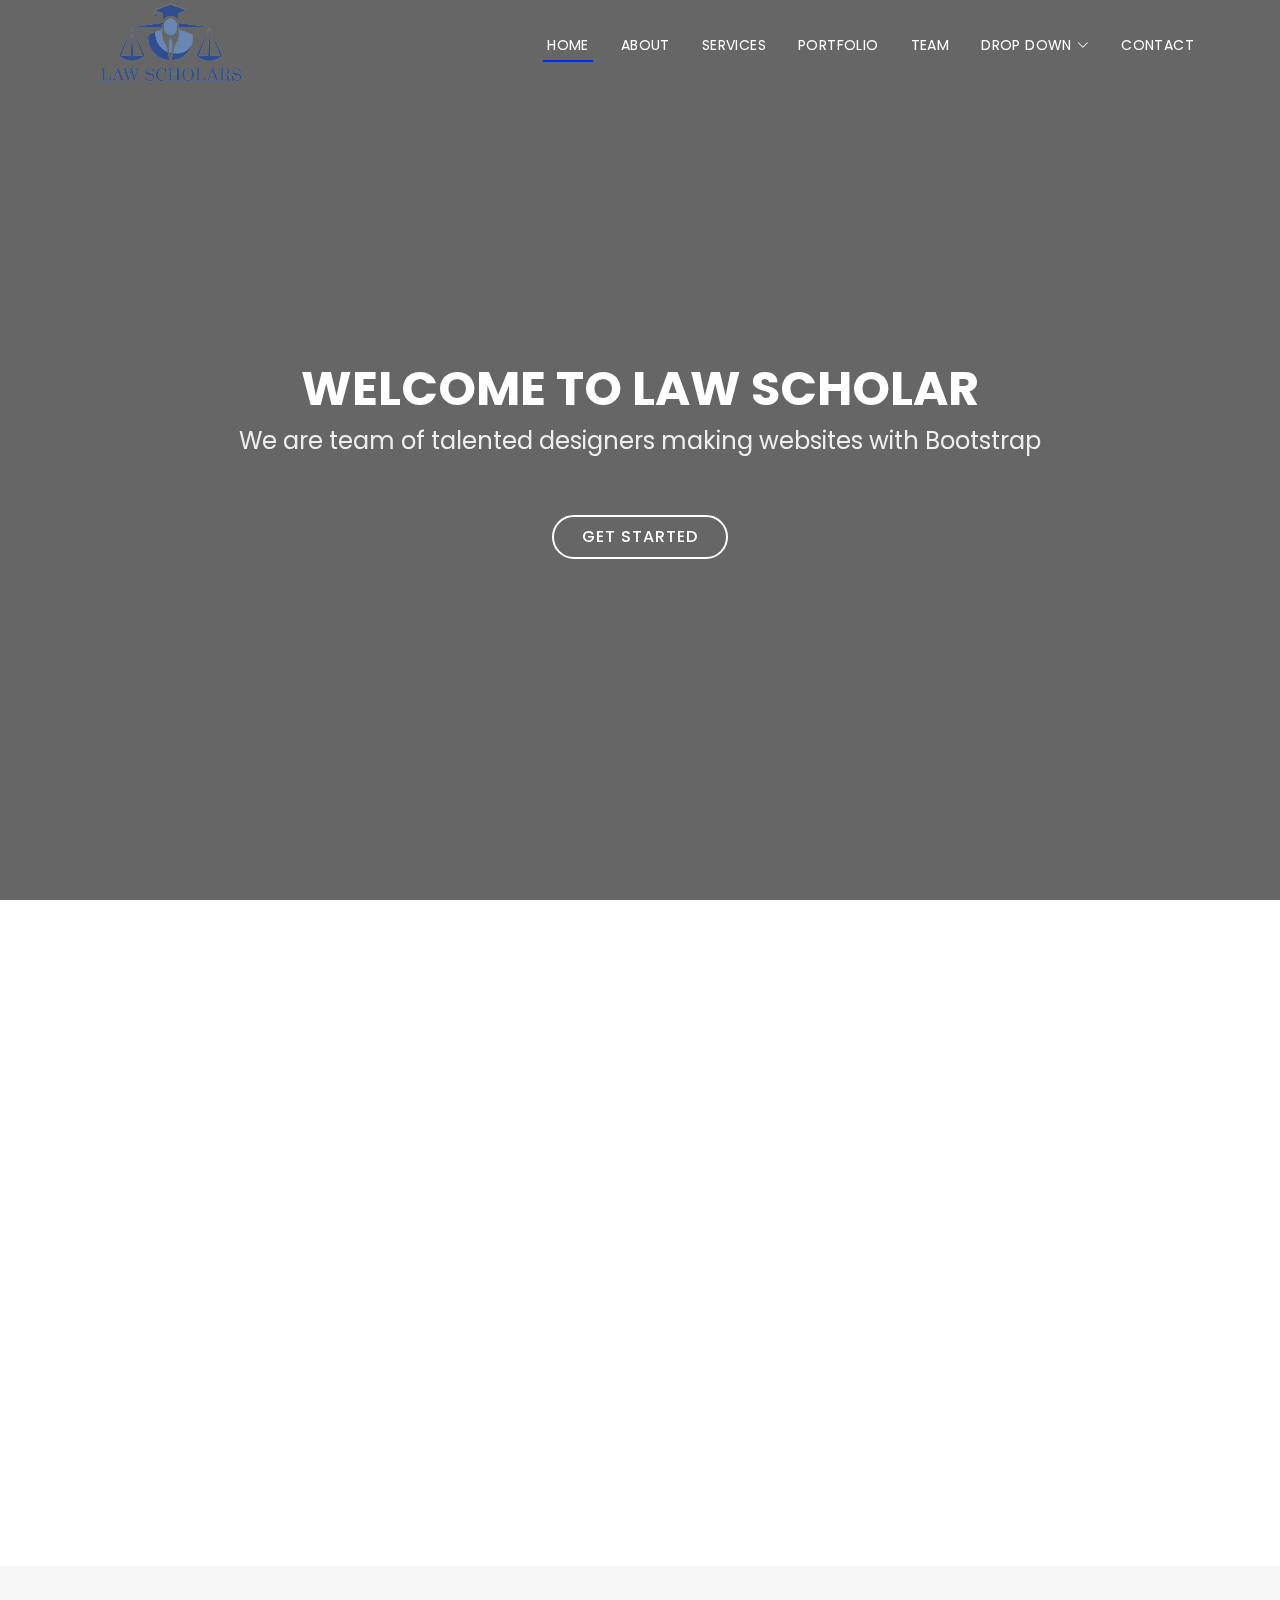
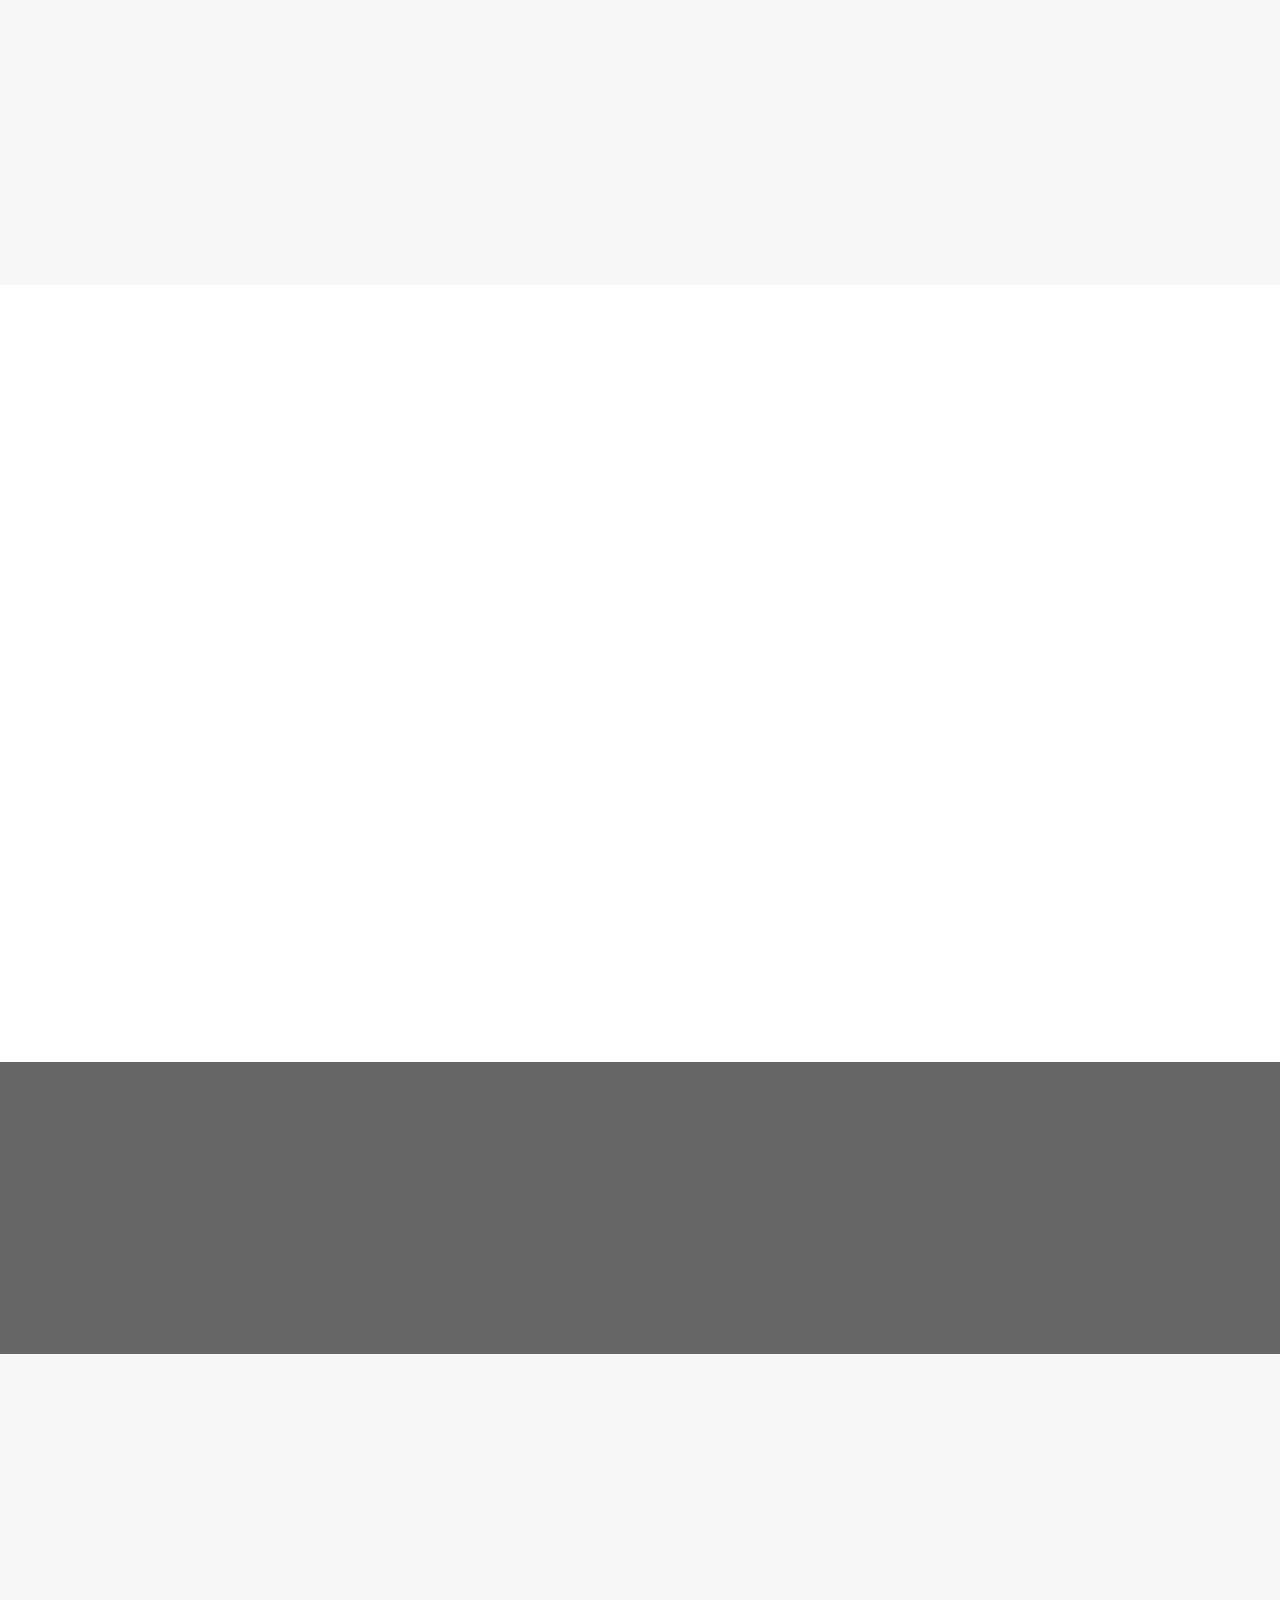
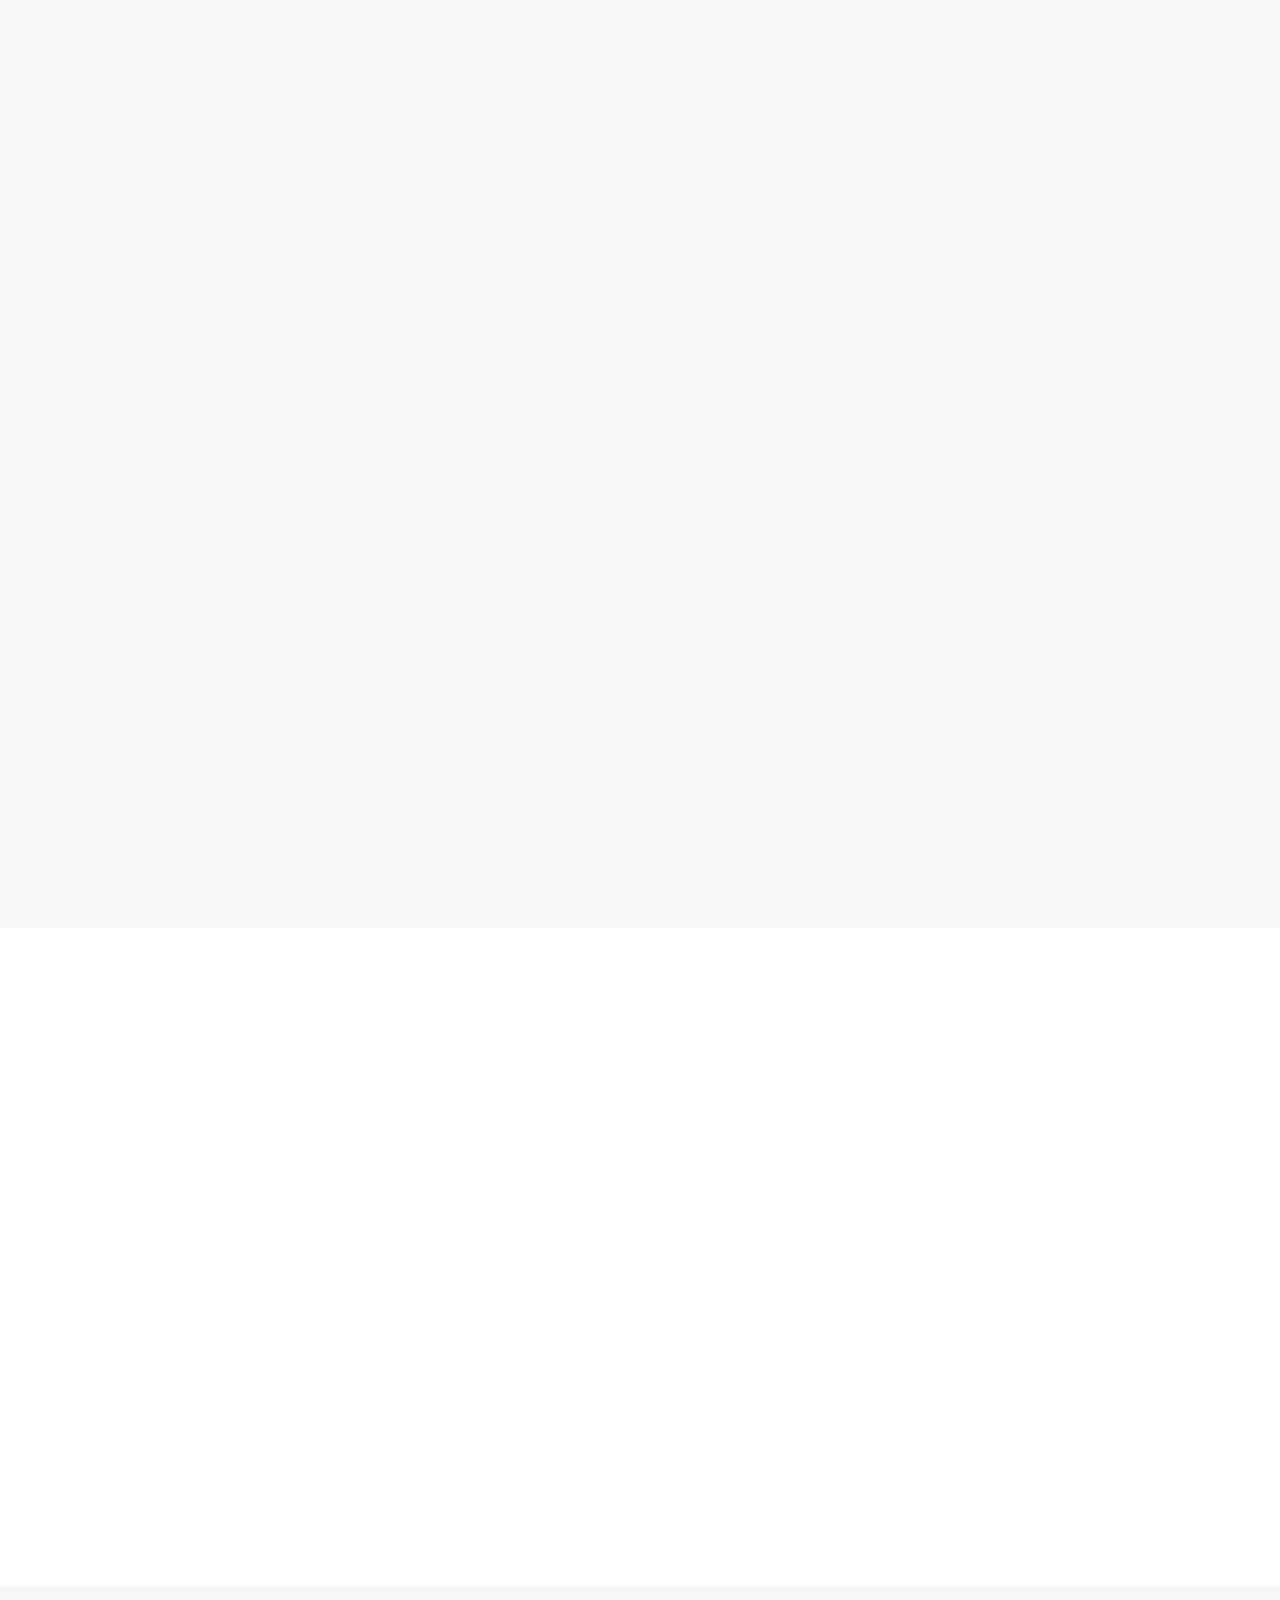
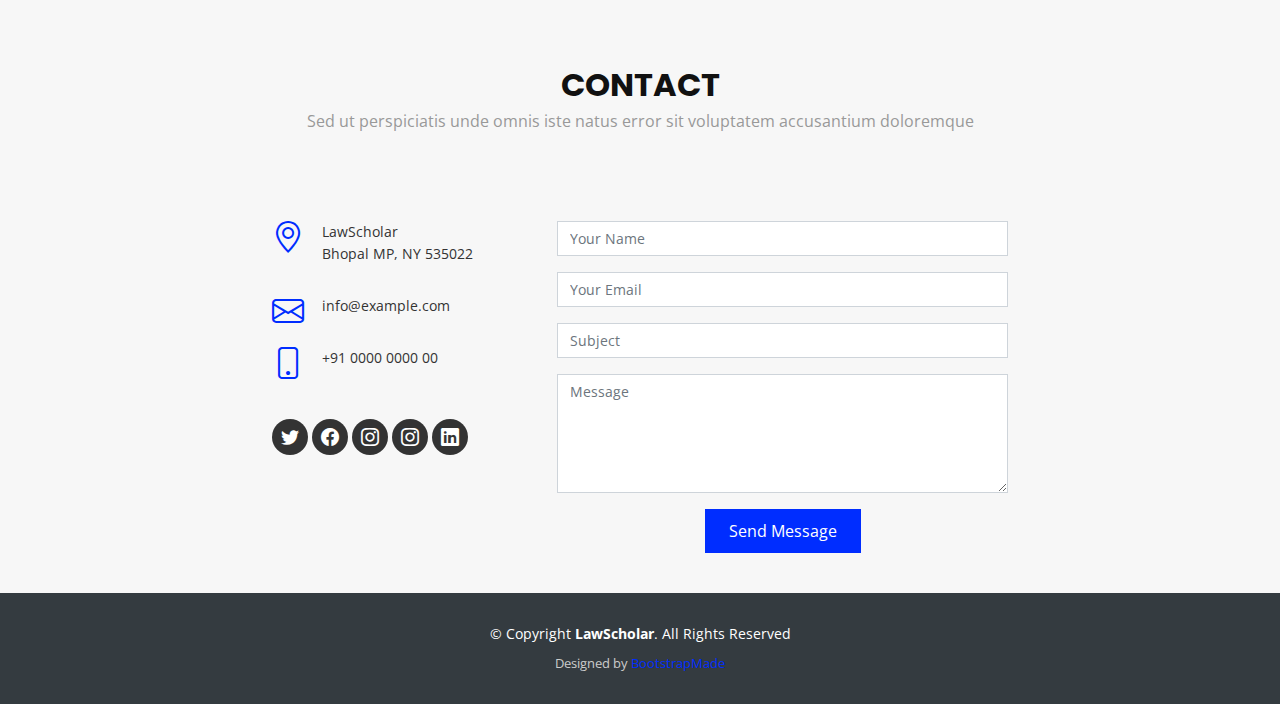
<file: index.html>
<!DOCTYPE html>
<html lang="en">

<head>
  <meta charset="utf-8">
  <meta content="width=device-width, initial-scale=1.0" name="viewport">

  <title>Law Scholar</title>
  <meta content="" name="description">
  <meta content="" name="keywords">

  <!-- Favicons -->
  <link href="assets/img/favicon.png" rel="icon">
  <link href="assets/img/apple-touch-icon.png" rel="apple-touch-icon">

  <!-- Google Fonts -->
  <link href="https://fonts.googleapis.com/css?family=Open+Sans:300,300i,400,400i,700,700i|Poppins:300,400,500,700" rel="stylesheet">

  <!-- Vendor CSS Files -->
  <link href="assets/vendor/aos/aos.css" rel="stylesheet">
  <link href="assets/vendor/bootstrap/css/bootstrap.min.css" rel="stylesheet">
  <link href="assets/vendor/bootstrap-icons/bootstrap-icons.css" rel="stylesheet">
  <link href="assets/vendor/boxicons/css/boxicons.min.css" rel="stylesheet">
  <link href="assets/vendor/glightbox/css/glightbox.min.css" rel="stylesheet">
  <link href="assets/vendor/swiper/swiper-bundle.min.css" rel="stylesheet">

  <!-- Template Main CSS File -->
  <link href="assets/css/style.css" rel="stylesheet">

  <!-- =======================================================
  * Template Name: Regna - v4.8.0
  * Template URL: https://bootstrapmade.com/regna-bootstrap-onepage-template/
  * Author: BootstrapMade.com
  * License: https://bootstrapmade.com/license/
  ======================================================== -->
</head>

<body>

  <!-- ======= Header ======= -->
  <header id="header" class="fixed-top d-flex align-items-center header-transparent">
    <div class="container d-flex justify-content-between align-items-center">

      <div id="logo">
        <a href="index.html"><img style="height: 100px;" src="assets/img/logo.png" alt=""></a>
        <!-- Uncomment below if you prefer to use a text logo -->
        <!--<h1><a href="index.html">Regna</a></h1>-->
      </div>

      <nav id="navbar" class="navbar">
        <ul>
          <li><a class="nav-link scrollto active" href="#hero">Home</a></li>
          <li><a class="nav-link scrollto" href="#about">About</a></li>
          <li><a class="nav-link scrollto" href="#services">Services</a></li>
          <li><a class="nav-link scrollto " href="#portfolio">Portfolio</a></li>
          <li><a class="nav-link scrollto" href="#team">Team</a></li>
          <li class="dropdown"><a href="#"><span>Drop Down</span> <i class="bi bi-chevron-down"></i></a>
            <ul>
              <li><a href="#">Drop Down 1</a></li>
              <li class="dropdown"><a href="#"><span>Deep Drop Down</span> <i class="bi bi-chevron-right"></i></a>
                <ul>
                  <li><a href="#">Deep Drop Down 1</a></li>
                  <li><a href="#">Deep Drop Down 2</a></li>
                  <li><a href="#">Deep Drop Down 3</a></li>
                  <li><a href="#">Deep Drop Down 4</a></li>
                  <li><a href="#">Deep Drop Down 5</a></li>
                </ul>
              </li>
              <li><a href="#">Drop Down 2</a></li>
              <li><a href="#">Drop Down 3</a></li>
              <li><a href="#">Drop Down 4</a></li>
            </ul>
          </li>
          <li><a class="nav-link scrollto" href="#contact">Contact</a></li>
        </ul>
        <i class="bi bi-list mobile-nav-toggle"></i>
      </nav><!-- .navbar -->
    </div>
  </header><!-- End Header -->

  <!-- ======= Hero Section ======= -->
  <section id="hero">
    <div class="hero-container" data-aos="zoom-in" data-aos-delay="100">
      <h1>Welcome to Law Scholar</h1>
      <h2>We are team of talented designers making websites with Bootstrap</h2>
      <a href="#about" class="btn-get-started">Get Started</a>
    </div>
  </section><!-- End Hero Section -->

  <main id="main">

    <!-- ======= About Section ======= -->
    <section id="about">
      <div class="container" data-aos="fade-up">
        <div class="row about-container">

          <div class="col-lg-6 content order-lg-1 order-2">
            <h2 class="title">Few Words About Us</h2>
            <p>
              Lorem ipsum dolor sit amet, consectetur adipiscing elit, sed do eiusmod tempor incididunt ut labore et dolore magna aliqua. Ut enim ad minim veniam, quis nostrud exercitation ullamco laboris nisi ut aliquip ex ea commodo consequat.
            </p>

            <div class="icon-box" data-aos="fade-up" data-aos-delay="100">
              <div class="icon"><i class="bi bi-briefcase"></i></div>
              <h4 class="title"><a href="">Eiusmod Tempor</a></h4>
              <p class="description">Et harum quidem rerum facilis est et expedita distinctio. Nam libero tempore, cum soluta nobis est eligendi</p>
            </div>

            <div class="icon-box" data-aos="fade-up" data-aos-delay="200">
              <div class="icon"><i class="bi bi-card-checklist"></i></div>
              <h4 class="title"><a href="">Magni Dolores</a></h4>
              <p class="description">Excepteur sint occaecat cupidatat non proident, sunt in culpa qui officia deserunt mollit anim id est laborum</p>
            </div>

            <div class="icon-box" data-aos="fade-up" data-aos-delay="300">
              <div class="icon"><i class="bi bi-binoculars"></i></div>
              <h4 class="title"><a href="">Dolor Sitema</a></h4>
              <p class="description">Minim veniam, quis nostrud exercitation ullamco laboris nisi ut aliquip ex ea commodo consequat tarad limino ata</p>
            </div>

          </div>

          <div class="col-lg-6 background order-lg-2 order-1" data-aos="fade-left" data-aos-delay="100"></div>
        </div>

      </div>
    </section><!-- End About Section -->

    <!-- ======= Facts Section ======= -->
    <section id="facts">
      <div class="container" data-aos="fade-up">
        <div class="section-header">
          <h3 class="section-title">Facts</h3>
          <p class="section-description">Sed ut perspiciatis unde omnis iste natus error sit voluptatem accusantium doloremque</p>
        </div>
        <div class="row counters">

          <div class="col-lg-3 col-6 text-center">
            <span data-purecounter-start="0" data-purecounter-end="232" data-purecounter-duration="1" class="purecounter"></span>
            <p>Clients</p>
          </div>

          <div class="col-lg-3 col-6 text-center">
            <span data-purecounter-start="0" data-purecounter-end="534" data-purecounter-duration="1" class="purecounter"></span>
            <p>Projects</p>
          </div>

          <div class="col-lg-3 col-6 text-center">
            <span data-purecounter-start="0" data-purecounter-end="1463" data-purecounter-duration="1" class="purecounter"></span>
            <p>Hours Of Support</p>
          </div>

          <div class="col-lg-3 col-6 text-center">
            <span data-purecounter-start="0" data-purecounter-end="42" data-purecounter-duration="1" class="purecounter"></span>
            <p>Hard Workers</p>
          </div>

        </div>

      </div>
    </section><!-- End Facts Section -->

    <!-- ======= Services Section ======= -->
    <section id="services">
      <div class="container" data-aos="fade-up">
        <div class="section-header">
          <h3 class="section-title">Services</h3>
          <p class="section-description">Sed ut perspiciatis unde omnis iste natus error sit voluptatem accusantium doloremque</p>
        </div>
        <div class="row">
          <div class="col-lg-4 col-md-6" data-aos="zoom-in">
            <div class="box">
              <div class="icon"><a href=""><i class="bi bi-briefcase"></i></a></div>
              <h4 class="title"><a href="">Lorem Ipsum</a></h4>
              <p class="description">Voluptatum deleniti atque corrupti quos dolores et quas molestias excepturi sint occaecati cupiditate non provident</p>
            </div>
          </div>
          <div class="col-lg-4 col-md-6" data-aos="zoom-in">
            <div class="box">
              <div class="icon"><a href=""><i class="bi bi-card-checklist"></i></a></div>
              <h4 class="title"><a href="">Dolor Sitema</a></h4>
              <p class="description">Minim veniam, quis nostrud exercitation ullamco laboris nisi ut aliquip ex ea commodo consequat tarad limino ata</p>
            </div>
          </div>
          <div class="col-lg-4 col-md-6" data-aos="zoom-in">
            <div class="box">
              <div class="icon"><a href=""><i class="bi bi-bar-chart"></i></a></div>
              <h4 class="title"><a href="">Sed ut perspiciatis</a></h4>
              <p class="description">Duis aute irure dolor in reprehenderit in voluptate velit esse cillum dolore eu fugiat nulla pariatur</p>
            </div>
          </div>

          <div class="col-lg-4 col-md-6" data-aos="zoom-in">
            <div class="box">
              <div class="icon"><a href=""><i class="bi bi-binoculars"></i></a></div>
              <h4 class="title"><a href="">Magni Dolores</a></h4>
              <p class="description">Excepteur sint occaecat cupidatat non proident, sunt in culpa qui officia deserunt mollit anim id est laborum</p>
            </div>
          </div>
          <div class="col-lg-4 col-md-6" data-aos="zoom-in">
            <div class="box">
              <div class="icon"><a href=""><i class="bi bi-brightness-high"></i></a></div>
              <h4 class="title"><a href="">Nemo Enim</a></h4>
              <p class="description">At vero eos et accusamus et iusto odio dignissimos ducimus qui blanditiis praesentium voluptatum deleniti atque</p>
            </div>
          </div>
          <div class="col-lg-4 col-md-6" data-aos="zoom-in">
            <div class="box">
              <div class="icon"><a href=""><i class="bi bi-calendar4-week"></i></a></div>
              <h4 class="title"><a href="">Eiusmod Tempor</a></h4>
              <p class="description">Et harum quidem rerum facilis est et expedita distinctio. Nam libero tempore, cum soluta nobis est eligendi</p>
            </div>
          </div>
        </div>

      </div>
    </section><!-- End Services Section -->

    <!-- ======= Call To Action Section ======= -->
    <section id="call-to-action">
      <div class="container">
        <div class="row" data-aos="zoom-in">
          <div class="col-lg-9 text-center text-lg-start">
            <h3 class="cta-title">Call To Action</h3>
            <p class="cta-text"> Duis aute irure dolor in reprehenderit in voluptate velit esse cillum dolore eu fugiat nulla pariatur. Excepteur sint occaecat cupidatat non proident, sunt in culpa qui officia deserunt mollit anim id est laborum.</p>
          </div>
          <div class="col-lg-3 cta-btn-container text-center">
            <a class="cta-btn align-middle" href="#">Call To Action</a>
          </div>
        </div>

      </div>
    </section><!-- End Call To Action Section -->

    <!-- ======= Portfolio Section ======= -->
    <section id="portfolio" class="portfolio">
      <div class="container" data-aos="fade-up">
        <div class="section-header">
          <h3 class="section-title">All Blogs</h3>
          <p class="section-description">Sed ut perspiciatis unde omnis iste natus error sit voluptatem accusantium doloremque</p>
        </div>

        <div class="row" data-aos="fade-up" data-aos-delay="100">
          <div class="col-lg-12 d-flex justify-content-center">
            <ul id="portfolio-flters">
              <li data-filter="*" class="filter-active">All</li>
              <li data-filter=".filter-app">Administrative law</li>
              <li data-filter=".filter-card">Human Rights Law</li>
              <li data-filter=".filter-web">International Trade Law</li>
            </ul>
          </div>
        </div>

        <div class="row portfolio-container" data-aos="fade-up" data-aos-delay="200">

          <div class="col-lg-4 col-md-6 portfolio-item filter-app">
            <img src="assets/img/portfolio/portfolio-1.jpg" class="img-fluid" alt="">
            <div class="portfolio-info">
              <h4>App 1</h4>
              <p>App</p>
              <a href="assets/img/portfolio/portfolio-1.jpg" data-gallery="portfolioGallery" class="portfolio-lightbox preview-link" title="App 1"><i class="bx bx-plus"></i></a>
              <a href="portfolio-details.html" class="details-link" title="More Details"><i class="bx bx-link"></i></a>
            </div>
          </div>

          <div class="col-lg-4 col-md-6 portfolio-item filter-web">
            <img src="assets/img/portfolio/portfolio-2.jpg" class="img-fluid" alt="">
            <div class="portfolio-info">
              <h4>Web 3</h4>
              <p>Web</p>
              <a href="assets/img/portfolio/portfolio-2.jpg" data-gallery="portfolioGallery" class="portfolio-lightbox preview-link" title="Web 3"><i class="bx bx-plus"></i></a>
              <a href="portfolio-details.html" class="details-link" title="More Details"><i class="bx bx-link"></i></a>
            </div>
          </div>

          <div class="col-lg-4 col-md-6 portfolio-item filter-app">
            <img src="assets/img/portfolio/portfolio-3.jpg" class="img-fluid" alt="">
            <div class="portfolio-info">
              <h4>App 2</h4>
              <p>App</p>
              <a href="assets/img/portfolio/portfolio-3.jpg" data-gallery="portfolioGallery" class="portfolio-lightbox preview-link" title="App 2"><i class="bx bx-plus"></i></a>
              <a href="portfolio-details.html" class="details-link" title="More Details"><i class="bx bx-link"></i></a>
            </div>
          </div>

          <div class="col-lg-4 col-md-6 portfolio-item filter-card">
            <img src="assets/img/portfolio/portfolio-4.jpg" class="img-fluid" alt="">
            <div class="portfolio-info">
              <h4>Card 2</h4>
              <p>Card</p>
              <a href="assets/img/portfolio/portfolio-4.jpg" data-gallery="portfolioGallery" class="portfolio-lightbox preview-link" title="Card 2"><i class="bx bx-plus"></i></a>
              <a href="portfolio-details.html" class="details-link" title="More Details"><i class="bx bx-link"></i></a>
            </div>
          </div>

          <div class="col-lg-4 col-md-6 portfolio-item filter-web">
            <img src="assets/img/portfolio/portfolio-5.jpg" class="img-fluid" alt="">
            <div class="portfolio-info">
              <h4>Web 2</h4>
              <p>Web</p>
              <a href="assets/img/portfolio/portfolio-5.jpg" data-gallery="portfolioGallery" class="portfolio-lightbox preview-link" title="Web 2"><i class="bx bx-plus"></i></a>
              <a href="portfolio-details.html" class="details-link" title="More Details"><i class="bx bx-link"></i></a>
            </div>
          </div>

          <div class="col-lg-4 col-md-6 portfolio-item filter-app">
            <img src="assets/img/portfolio/portfolio-6.jpg" class="img-fluid" alt="">
            <div class="portfolio-info">
              <h4>App 3</h4>
              <p>App</p>
              <a href="assets/img/portfolio/portfolio-6.jpg" data-gallery="portfolioGallery" class="portfolio-lightbox preview-link" title="App 3"><i class="bx bx-plus"></i></a>
              <a href="portfolio-details.html" class="details-link" title="More Details"><i class="bx bx-link"></i></a>
            </div>
          </div>

          <div class="col-lg-4 col-md-6 portfolio-item filter-card">
            <img src="assets/img/portfolio/portfolio-7.jpg" class="img-fluid" alt="">
            <div class="portfolio-info">
              <h4>Card 1</h4>
              <p>Card</p>
              <a href="assets/img/portfolio/portfolio-7.jpg" data-gallery="portfolioGallery" class="portfolio-lightbox preview-link" title="Card 1"><i class="bx bx-plus"></i></a>
              <a href="portfolio-details.html" class="details-link" title="More Details"><i class="bx bx-link"></i></a>
            </div>
          </div>

          <div class="col-lg-4 col-md-6 portfolio-item filter-card">
            <img src="assets/img/portfolio/portfolio-8.jpg" class="img-fluid" alt="">
            <div class="portfolio-info">
              <h4>Card 3</h4>
              <p>Card</p>
              <a href="assets/img/portfolio/portfolio-8.jpg" data-gallery="portfolioGallery" class="portfolio-lightbox preview-link" title="Card 3"><i class="bx bx-plus"></i></a>
              <a href="portfolio-details.html" class="details-link" title="More Details"><i class="bx bx-link"></i></a>
            </div>
          </div>

          <div class="col-lg-4 col-md-6 portfolio-item filter-web">
            <img src="assets/img/portfolio/portfolio-9.jpg" class="img-fluid" alt="">
            <div class="portfolio-info">
              <h4>Web 3</h4>
              <p>Web</p>
              <a href="assets/img/portfolio/portfolio-9.jpg" data-gallery="portfolioGallery" class="portfolio-lightbox preview-link" title="Web 3"><i class="bx bx-plus"></i></a>
              <a href="portfolio-details.html" class="details-link" title="More Details"><i class="bx bx-link"></i></a>
            </div>
          </div>

        </div>

      </div>
    </section><!-- End Portfolio Section -->

    <!-- ======= Team Section ======= -->
    <section id="team">
      <div class="container" data-aos="fade-up">
        <div class="section-header">
          <h3 class="section-title">Our Team</h3>
          <p class="section-description">Sed ut perspiciatis unde omnis iste natus error sit voluptatem accusantium doloremque</p>
        </div>
        <div class="row">
          <div class="col-lg-3 col-md-6">
            <div class="member" data-aos="fade-up" data-aos-delay="100">
              <div class="pic"><img src="assets/img/team-1.jpg" alt=""></div>
              <h4>Name Zero</h4>
              <span>Chief Executive Officer</span>
              <div class="social">
                <a href=""><i class="bi bi-twitter"></i></a>
                <a href=""><i class="bi bi-facebook"></i></a>
                <a href=""><i class="bi bi-instagram"></i></a>
                <a href=""><i class="bi bi-linkedin"></i></a>
              </div>
            </div>
          </div>

          <div class="col-lg-3 col-md-6">
            <div class="member" data-aos="fade-up" data-aos-delay="200">
              <div class="pic"><img src="assets/img/team-2.jpg" alt=""></div>
              <h4>Name One</h4>
              <span>Product Manager</span>
              <div class="social">
                <a href=""><i class="bi bi-twitter"></i></a>
                <a href=""><i class="bi bi-facebook"></i></a>
                <a href=""><i class="bi bi-instagram"></i></a>
                <a href=""><i class="bi bi-linkedin"></i></a>
              </div>
            </div>
          </div>

          <div class="col-lg-3 col-md-6">
            <div class="member" data-aos="fade-up" data-aos-delay="300">
              <div class="pic"><img src="assets/img/team-3.jpg" alt=""></div>
              <h4>Name two</h4>
              <span>CTO</span>
              <div class="social">
                <a href=""><i class="bi bi-twitter"></i></a>
                <a href=""><i class="bi bi-facebook"></i></a>
                <a href=""><i class="bi bi-instagram"></i></a>
                <a href=""><i class="bi bi-linkedin"></i></a>
              </div>
            </div>
          </div>

          <div class="col-lg-3 col-md-6">
            <div class="member" data-aos="fade-up" data-aos-delay="400">
              <div class="pic"><img src="assets/img/team-4.jpg" alt=""></div>
              <h4>Name Three</h4>
              <span>Accountant</span>
              <div class="social">
                <a href=""><i class="bi bi-twitter"></i></a>
                <a href=""><i class="bi bi-facebook"></i></a>
                <a href=""><i class="bi bi-instagram"></i></a>
                <a href=""><i class="bi bi-linkedin"></i></a>
              </div>
            </div>
          </div>
        </div>

      </div>
    </section><!-- End Team Section -->

    <!-- ======= Contact Section ======= -->
    <section id="contact">
      <div class="container">
        <div class="section-header">
          <h3 class="section-title">Contact</h3>
          <p class="section-description">Sed ut perspiciatis unde omnis iste natus error sit voluptatem accusantium doloremque</p>
        </div>
      </div>

      <!-- Uncomment below if you wan to use dynamic maps -->

      <div class="container mt-5">
        <div class="row justify-content-center">

          <div class="col-lg-3 col-md-4">

            <div class="info">
              <div>
                <i class="bi bi-geo-alt"></i>
                <p>Law<span>Scholar</span><br>Bhopal MP, NY 535022</p>
              </div>

              <div>
                <i class="bi bi-envelope"></i>
                <p>info@example.com</p>
              </div>

              <div>
                <i class="bi bi-phone"></i>
                <p>+91 0000 0000 00</p>
              </div>
            </div>

            <div class="social-links">
              <a href="#" class="twitter"><i class="bi bi-twitter"></i></a>
              <a href="#" class="facebook"><i class="bi bi-facebook"></i></a>
              <a href="#" class="instagram"><i class="bi bi-instagram"></i></a>
              <a href="#" class="instagram"><i class="bi bi-instagram"></i></a>
              <a href="#" class="linkedin"><i class="bi bi-linkedin"></i></a>
            </div>

          </div>

          <div class="col-lg-5 col-md-8">
            <div class="form">
              <form action="forms/contact.php" method="post" role="form" class="php-email-form">
                <div class="form-group">
                  <input type="text" name="name" class="form-control" id="name" placeholder="Your Name" required>
                </div>
                <div class="form-group mt-3">
                  <input type="email" class="form-control" name="email" id="email" placeholder="Your Email" required>
                </div>
                <div class="form-group mt-3">
                  <input type="text" class="form-control" name="subject" id="subject" placeholder="Subject" required>
                </div>
                <div class="form-group mt-3">
                  <textarea class="form-control" name="message" rows="5" placeholder="Message" required></textarea>
                </div>
                <div class="my-3">
                  <div class="loading">Loading</div>
                  <div class="error-message"></div>
                  <div class="sent-message">Your message has been sent. Thank you!</div>
                </div>
                <div class="text-center"><button type="submit">Send Message</button></div>
              </form>
            </div>
          </div>

        </div>

      </div>
    </section><!-- End Contact Section -->

  </main><!-- End #main -->

  <!-- ======= Footer ======= -->
  <footer id="footer">
    <div class="footer-top">
      <div class="container">

      </div>
    </div>

    <div class="container">
      <div class="copyright">
        &copy; Copyright <strong>Law<span>Scholar</span></strong>. All Rights Reserved
      </div>
      <div class="credits">
        <!--
        All the links in the footer should remain intact.
        You can delete the links only if you purchased the pro version.
        Licensing information: https://bootstrapmade.com/license/
        Purchase the pro version with working PHP/AJAX contact form: https://bootstrapmade.com/buy/?theme=Regna
      -->
        Designed by <a href="https://bootstrapmade.com/">BootstrapMade</a>
      </div>
    </div>
  </footer><!-- End Footer -->

  <a href="#" class="back-to-top d-flex align-items-center justify-content-center"><i class="bi bi-arrow-up-short"></i></a>

  <!-- Vendor JS Files -->
  <script src="assets/vendor/purecounter/purecounter_vanilla.js"></script>
  <script src="assets/vendor/aos/aos.js"></script>
  <script src="assets/vendor/bootstrap/js/bootstrap.bundle.min.js"></script>
  <script src="assets/vendor/glightbox/js/glightbox.min.js"></script>
  <script src="assets/vendor/isotope-layout/isotope.pkgd.min.js"></script>
  <script src="assets/vendor/swiper/swiper-bundle.min.js"></script>
  <script src="assets/vendor/php-email-form/validate.js"></script>

  <!-- Template Main JS File -->
  <script src="assets/js/main.js"></script>

</body>

</html>
</file>
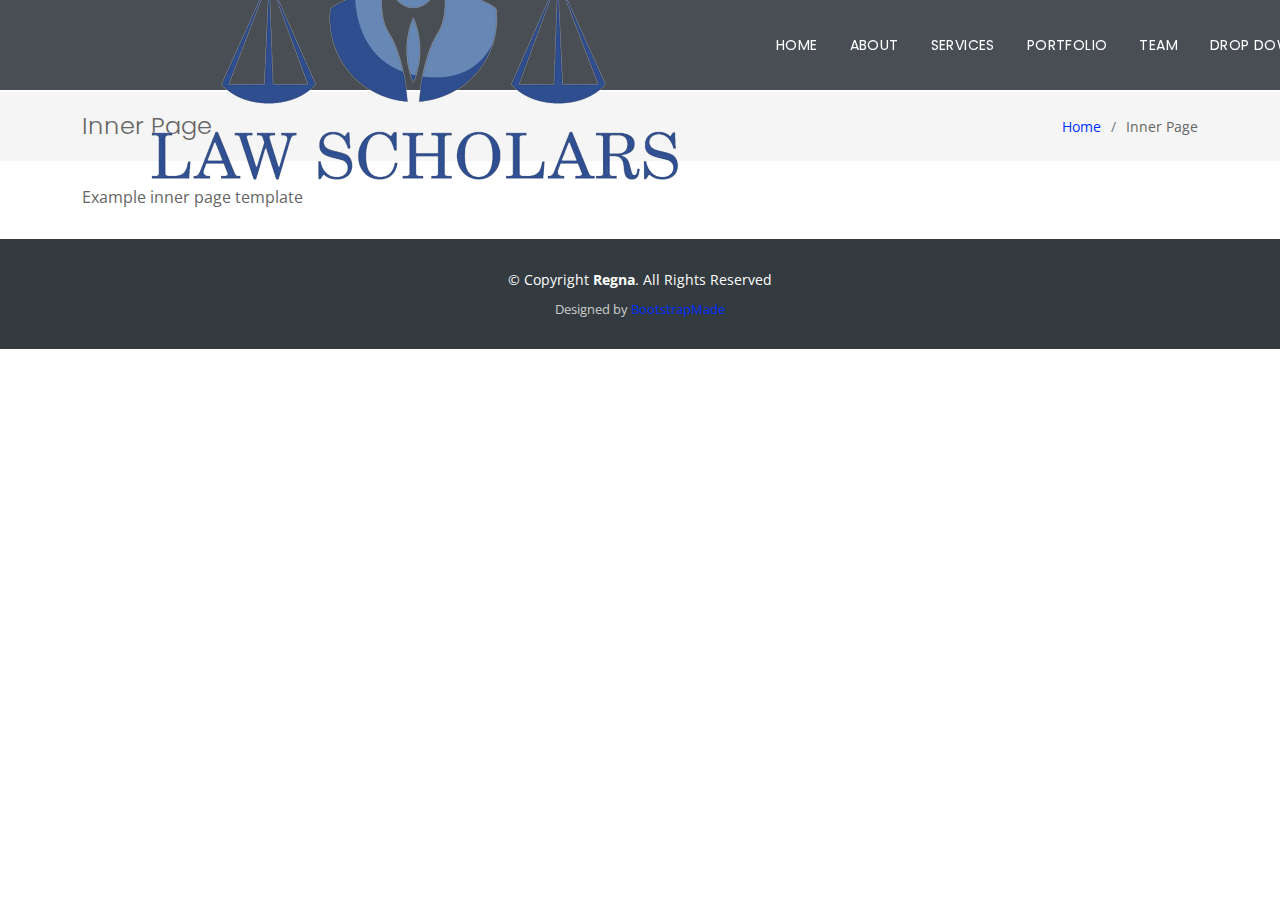
<file: inner-page.html>
<!DOCTYPE html>
<html lang="en">

<head>
  <meta charset="utf-8">
  <meta content="width=device-width, initial-scale=1.0" name="viewport">

  <title>Inner Page - Regna Bootstrap Template</title>
  <meta content="" name="description">
  <meta content="" name="keywords">

  <!-- Favicons -->
  <link href="assets/img/favicon.png" rel="icon">
  <link href="assets/img/apple-touch-icon.png" rel="apple-touch-icon">

  <!-- Google Fonts -->
  <link href="https://fonts.googleapis.com/css?family=Open+Sans:300,300i,400,400i,700,700i|Poppins:300,400,500,700" rel="stylesheet">

  <!-- Vendor CSS Files -->
  <link href="assets/vendor/aos/aos.css" rel="stylesheet">
  <link href="assets/vendor/bootstrap/css/bootstrap.min.css" rel="stylesheet">
  <link href="assets/vendor/bootstrap-icons/bootstrap-icons.css" rel="stylesheet">
  <link href="assets/vendor/boxicons/css/boxicons.min.css" rel="stylesheet">
  <link href="assets/vendor/glightbox/css/glightbox.min.css" rel="stylesheet">
  <link href="assets/vendor/swiper/swiper-bundle.min.css" rel="stylesheet">

  <!-- Template Main CSS File -->
  <link href="assets/css/style.css" rel="stylesheet">

  <!-- =======================================================
  * Template Name: Regna - v4.8.0
  * Template URL: https://bootstrapmade.com/regna-bootstrap-onepage-template/
  * Author: BootstrapMade.com
  * License: https://bootstrapmade.com/license/
  ======================================================== -->
</head>

<body>

  <!-- ======= Header ======= -->
  <header id="header" class="fixed-top d-flex align-items-center ">
    <div class="container d-flex justify-content-between align-items-center">

      <div id="logo">
        <a href="index.html"><img src="assets/img/logo.png" alt=""></a>
        <!-- Uncomment below if you prefer to use a text logo -->
        <!--<h1><a href="index.html">Regna</a></h1>-->
      </div>

      <nav id="navbar" class="navbar">
        <ul>
          <li><a class="nav-link scrollto " href="#hero">Home</a></li>
          <li><a class="nav-link scrollto" href="#about">About</a></li>
          <li><a class="nav-link scrollto" href="#services">Services</a></li>
          <li><a class="nav-link scrollto " href="#portfolio">Portfolio</a></li>
          <li><a class="nav-link scrollto" href="#team">Team</a></li>
          <li class="dropdown"><a href="#"><span>Drop Down</span> <i class="bi bi-chevron-down"></i></a>
            <ul>
              <li><a href="#">Drop Down 1</a></li>
              <li class="dropdown"><a href="#"><span>Deep Drop Down</span> <i class="bi bi-chevron-right"></i></a>
                <ul>
                  <li><a href="#">Deep Drop Down 1</a></li>
                  <li><a href="#">Deep Drop Down 2</a></li>
                  <li><a href="#">Deep Drop Down 3</a></li>
                  <li><a href="#">Deep Drop Down 4</a></li>
                  <li><a href="#">Deep Drop Down 5</a></li>
                </ul>
              </li>
              <li><a href="#">Drop Down 2</a></li>
              <li><a href="#">Drop Down 3</a></li>
              <li><a href="#">Drop Down 4</a></li>
            </ul>
          </li>
          <li><a class="nav-link scrollto" href="#contact">Contact</a></li>
        </ul>
        <i class="bi bi-list mobile-nav-toggle"></i>
      </nav><!-- .navbar -->
    </div>
  </header><!-- End Header -->

  <main id="main">

    <!-- ======= Breadcrumbs Section ======= -->
    <section class="breadcrumbs">
      <div class="container">

        <div class="d-flex justify-content-between align-items-center">
          <h2>Inner Page</h2>
          <ol>
            <li><a href="index.html">Home</a></li>
            <li>Inner Page</li>
          </ol>
        </div>

      </div>
    </section><!-- End Breadcrumbs Section -->

    <section class="inner-page pt-4">
      <div class="container">
        <p>
          Example inner page template
        </p>
      </div>
    </section>

  </main><!-- End #main -->

  <!-- ======= Footer ======= -->
  <footer id="footer">
    <div class="footer-top">
      <div class="container">

      </div>
    </div>

    <div class="container">
      <div class="copyright">
        &copy; Copyright <strong>Regna</strong>. All Rights Reserved
      </div>
      <div class="credits">
        <!--
        All the links in the footer should remain intact.
        You can delete the links only if you purchased the pro version.
        Licensing information: https://bootstrapmade.com/license/
        Purchase the pro version with working PHP/AJAX contact form: https://bootstrapmade.com/buy/?theme=Regna
      -->
        Designed by <a href="https://bootstrapmade.com/">BootstrapMade</a>
      </div>
    </div>
  </footer><!-- End Footer -->

  <a href="#" class="back-to-top d-flex align-items-center justify-content-center"><i class="bi bi-arrow-up-short"></i></a>

  <!-- Vendor JS Files -->
  <script src="assets/vendor/purecounter/purecounter_vanilla.js"></script>
  <script src="assets/vendor/aos/aos.js"></script>
  <script src="assets/vendor/bootstrap/js/bootstrap.bundle.min.js"></script>
  <script src="assets/vendor/glightbox/js/glightbox.min.js"></script>
  <script src="assets/vendor/isotope-layout/isotope.pkgd.min.js"></script>
  <script src="assets/vendor/swiper/swiper-bundle.min.js"></script>
  <script src="assets/vendor/php-email-form/validate.js"></script>

  <!-- Template Main JS File -->
  <script src="assets/js/main.js"></script>

</body>

</html>
</file>
<file: assets/css/style.css>
/**
* Template Name: Regna - v4.8.0
* Template URL: https://bootstrapmade.com/regna-bootstrap-onepage-template/
* Author: BootstrapMade.com
* License: https://bootstrapmade.com/license/
*/

/*--------------------------------------------------------------
# General
--------------------------------------------------------------*/
body {
  background: #fff;
  color: #666666;
  font-family: "Open Sans", sans-serif;
}

a {
  color: #002dff;
  text-decoration: none;
}

a:hover,
a:active,
a:focus {
  color: #3d2dca;
  outline: none;
  text-decoration: none;
}

p {
  padding: 0;
  margin: 0 0 30px 0;
}

h1,
h2,
h3,
h4,
h5,
h6 {
  font-family: "Poppins", sans-serif;
  font-weight: 400;
  margin: 0 0 20px 0;
  padding: 0;
}

/*--------------------------------------------------------------
# Back to top button
--------------------------------------------------------------*/
.back-to-top {
  position: fixed;
  visibility: hidden;
  opacity: 0;
  right: 15px;
  bottom: 15px;
  z-index: 996;
  background: #002dff;
  width: 40px;
  height: 40px;
  border-radius: 4px;
  transition: all 0.4s;
}

.back-to-top i {
  font-size: 28px;
  color: #fff;
  line-height: 0;
}

.back-to-top:hover {
  background: #030238;
  color: #fff;
}

.back-to-top.active {
  visibility: visible;
  opacity: 1;
}

/*--------------------------------------------------------------
# Disable AOS delay on mobile
--------------------------------------------------------------*/
@media screen and (max-width: 768px) {
  [data-aos-delay] {
    transition-delay: 0 !important;
  }
}

/*--------------------------------------------------------------
# Header
--------------------------------------------------------------*/
#header {
  height: 90px;
  transition: all 0.5s;
  z-index: 997;
  background: rgba(52, 59, 64, 0.9);
}

#header #logo h1 {
  font-size: 32px;
  margin: 0;
  line-height: 1;
  font-family: "Poppins", sans-serif;
  font-weight: 700;
  letter-spacing: 3px;
  text-transform: uppercase;
}

#header #logo h1 a,
#header #logo h1 a:hover {
  color: #fff;
}

#header #logo img {
  padding: 0;
  margin: 0;
}

#header.header-transparent {
  background: transparent;
}

#header.header-scrolled {
  background: rgba(52, 59, 64, 0.9);
  height: 70px;
  transition: all 0.5s;
}

.scrolled-offset {
  margin-top: 70px;
}

/*--------------------------------------------------------------
# Navigation Menu
--------------------------------------------------------------*/
/**
* Desktop Navigation 
*/
.navbar {
  padding: 0;
}

.navbar ul {
  margin: 0;
  padding: 0;
  display: flex;
  list-style: none;
  align-items: center;
}

.navbar li {
  position: relative;
}

.navbar>ul>li {
  white-space: nowrap;
  padding: 10px 0 10px 24px;
}

.navbar a,
.navbar a:focus {
  display: flex;
  align-items: center;
  justify-content: space-between;
  font-family: "Poppins", sans-serif;
  color: #fff;
  font-size: 14px;
  padding: 0 4px;
  white-space: nowrap;
  transition: 0.3s;
  letter-spacing: 0.4px;
  position: relative;
  text-transform: uppercase;
}

.navbar a i,
.navbar a:focus i {
  font-size: 12px;
  line-height: 0;
  margin-left: 5px;
}

.navbar>ul>li>a:before {
  content: "";
  position: absolute;
  width: 100%;
  height: 2px;
  bottom: -6px;
  left: 0;
  background-color: #002dff;
  visibility: hidden;
  transform: scaleX(0);
  transition: all 0.3s ease-in-out 0s;
}

.navbar a:hover:before,
.navbar li:hover>a:before,
.navbar .active:before {
  visibility: visible;
  transform: scaleX(1);
}

.navbar a:hover,
.navbar .active,
.navbar .active:focus,
.navbar li:hover>a {
  color: #fff;
}

.navbar .dropdown ul {
  display: block;
  position: absolute;
  left: 24px;
  top: calc(100% + 30px);
  margin: 0;
  padding: 10px 0;
  z-index: 99;
  opacity: 0;
  visibility: hidden;
  background: #fff;
  box-shadow: 0px 0px 30px rgba(127, 137, 161, 0.25);
  transition: 0.3s;
}

.navbar .dropdown ul li {
  min-width: 200px;
}

.navbar .dropdown ul a {
  padding: 10px 20px;
  font-size: 14px;
  text-transform: none;
  color: #666666;
}

.navbar .dropdown ul a i {
  font-size: 12px;
}

.navbar .dropdown ul a:hover,
.navbar .dropdown ul .active:hover,
.navbar .dropdown ul li:hover>a {
  color: #002dff;
}

.navbar .dropdown:hover>ul {
  opacity: 1;
  top: 100%;
  visibility: visible;
}

.navbar .dropdown .dropdown ul {
  top: 0;
  left: calc(100% - 30px);
  visibility: hidden;
}

.navbar .dropdown .dropdown:hover>ul {
  opacity: 1;
  top: 0;
  left: 100%;
  visibility: visible;
}

@media (max-width: 1366px) {
  .navbar .dropdown .dropdown ul {
    left: -90%;
  }

  .navbar .dropdown .dropdown:hover>ul {
    left: -100%;
  }
}

/**
* Mobile Navigation 
*/
.mobile-nav-toggle {
  color: #fff;
  font-size: 28px;
  cursor: pointer;
  display: none;
  line-height: 0;
  transition: 0.5s;
}

@media (max-width: 991px) {
  .mobile-nav-toggle {
    display: block;
  }

  .navbar ul {
    display: none;
  }
}

.navbar-mobile {
  position: fixed;
  overflow: hidden;
  top: 0;
  right: 0;
  left: 0;
  bottom: 0;
  background: rgba(77, 77, 77, 0.9);
  transition: 0.3s;
  z-index: 999;
}

.navbar-mobile .mobile-nav-toggle {
  position: absolute;
  top: 15px;
  right: 15px;
}

.navbar-mobile ul {
  display: block;
  position: absolute;
  top: 55px;
  right: 15px;
  bottom: 15px;
  left: 15px;
  padding: 10px 0;
  background-color: #fff;
  overflow-y: auto;
  transition: 0.3s;
}

.navbar-mobile>ul>li {
  padding: 0;
}

.navbar-mobile a:hover:before,
.navbar-mobile li:hover>a:before,
.navbar-mobile .active:before {
  visibility: hidden;
}

.navbar-mobile a,
.navbar-mobile a:focus {
  padding: 10px 20px;
  font-size: 15px;
  color: #666666;
}

.navbar-mobile a:hover,
.navbar-mobile .active,
.navbar-mobile li:hover>a {
  color: #002dff;
}

.navbar-mobile .getstarted,
.navbar-mobile .getstarted:focus {
  margin: 15px;
}

.navbar-mobile .dropdown ul {
  position: static;
  display: none;
  margin: 10px 20px;
  padding: 10px 0;
  z-index: 99;
  opacity: 1;
  visibility: visible;
  background: #fff;
  box-shadow: 0px 0px 30px rgba(127, 137, 161, 0.25);
}

.navbar-mobile .dropdown ul li {
  min-width: 200px;
}

.navbar-mobile .dropdown ul a {
  padding: 10px 20px;
}

.navbar-mobile .dropdown ul a i {
  font-size: 12px;
}

.navbar-mobile .dropdown ul a:hover,
.navbar-mobile .dropdown ul .active:hover,
.navbar-mobile .dropdown ul li:hover>a {
  color: #002dff;
}

.navbar-mobile .dropdown>.dropdown-active {
  display: block;
}

/*--------------------------------------------------------------
# Hero Section
--------------------------------------------------------------*/
#hero {
  width: 100%;
  height: 100vh;
  background: url("https://images.unsplash.com/photo-1479142506502-19b3a3b7ff33?ixlib=rb-1.2.1&ixid=MnwxMjA3fDB8MHxwaG90by1wYWdlfHx8fGVufDB8fHx8&auto=format&fit=crop&w=870&q=80") top center;
  background-size: cover;
  position: relative;
}

@media (min-width: 1024px) {
  #hero {
    background-attachment: fixed;
  }
}

#hero:before {
  content: "";
  background: rgba(0, 0, 0, 0.6);
  position: absolute;
  bottom: 0;
  top: 0;
  left: 0;
  right: 0;
}

#hero .hero-container {
  position: absolute;
  bottom: 0;
  top: 0;
  left: 0;
  right: 0;
  display: flex;
  justify-content: center;
  align-items: center;
  flex-direction: column;
  text-align: center;
}

#hero h1 {
  margin: 30px 0 10px 0;
  font-size: 48px;
  font-weight: 700;
  line-height: 56px;
  text-transform: uppercase;
  color: #fff;
}

@media (max-width: 768px) {
  #hero h1 {
    font-size: 28px;
    line-height: 36px;
  }
}

#hero h2 {
  color: #eee;
  margin-bottom: 50px;
  font-size: 24px;
}

@media (max-width: 768px) {
  #hero h2 {
    font-size: 18px;
    line-height: 24px;
    margin-bottom: 30px;
  }
}

#hero .btn-get-started {
  font-family: "Poppins", sans-serif;
  text-transform: uppercase;
  font-weight: 500;
  font-size: 16px;
  letter-spacing: 1px;
  display: inline-block;
  padding: 8px 28px;
  border-radius: 50px;
  transition: 0.5s;
  margin: 10px;
  border: 2px solid #fff;
  color: #fff;
}

#hero .btn-get-started:hover {
  background: #002dff;
  border: 2px solid #002dff;
}

/*--------------------------------------------------------------
# Sections
--------------------------------------------------------------*/
section {
  overflow: hidden;
}

/* Sections Header
--------------------------------*/
.section-header .section-title {
  font-size: 32px;
  color: #111;
  text-transform: uppercase;
  text-align: center;
  font-weight: 700;
  margin-bottom: 5px;
}

.section-header .section-description {
  text-align: center;
  padding-bottom: 40px;
  color: #999;
}

/*--------------------------------------------------------------
# Breadcrumbs
--------------------------------------------------------------*/
.breadcrumbs {
  padding: 20px 0;
  background-color: whitesmoke;
  min-height: 40px;
  margin-top: 92px;
}

.breadcrumbs h2 {
  font-size: 24px;
  font-weight: 300;
  margin: 0;
}

@media (max-width: 992px) {
  .breadcrumbs h2 {
    margin: 0 0 10px 0;
  }
}

.breadcrumbs ol {
  display: flex;
  flex-wrap: wrap;
  list-style: none;
  padding: 0;
  margin: 0;
  font-size: 14px;
}

.breadcrumbs ol li+li {
  padding-left: 10px;
}

.breadcrumbs ol li+li::before {
  display: inline-block;
  padding-right: 10px;
  color: #6c757d;
  content: "/";
}

@media (max-width: 768px) {
  .breadcrumbs .d-flex {
    display: block !important;
  }

  .breadcrumbs ol {
    display: block;
  }

  .breadcrumbs ol li {
    display: inline-block;
  }
}

/* About Us Section
--------------------------------*/
#about {
  background: #fff;
  padding: 80px 0;
}

#about .about-container .background {
  min-height: 300px;
  background: url(../img/about-img.jpg) center top no-repeat;
  margin-bottom: 10px;
  background-size: cover;
}

#about .about-container .content {
  background: #fff;
}

#about .about-container .title {
  color: #333;
  font-weight: 700;
  font-size: 32px;
}

@media (max-width: 768px) {
  #about .about-container .title {
    padding-top: 15px;
  }
}

#about .about-container p {
  line-height: 26px;
}

#about .about-container p:last-child {
  margin-bottom: 0;
}

#about .about-container .icon-box {
  background: #fff;
  background-size: cover;
  padding: 0 0 30px 0;
}

#about .about-container .icon-box .icon {
  float: left;
  background: #fff;
  width: 64px;
  height: 64px;
  display: flex;
  justify-content: center;
  align-items: center;
  flex-direction: column;
  text-align: center;
  border-radius: 50%;
  border: 2px solid #002dff;
}

#about .about-container .icon-box .icon i {
  color: #002dff;
  font-size: 24px;
  line-height: 0;
}

#about .about-container .icon-box .title {
  margin-left: 80px;
  font-weight: 500;
  margin-bottom: 5px;
  font-size: 18px;
  text-transform: uppercase;
}

#about .about-container .icon-box .title a {
  color: #111;
}

#about .about-container .icon-box .description {
  margin-left: 80px;
  line-height: 24px;
  font-size: 14px;
}

/* Facts Section
--------------------------------*/
#facts {
  background: #f7f7f7;
  padding: 80px 0 60px 0;
}

#facts .counters span {
  font-size: 48px;
  display: block;
  color: #002dff;
}

#facts .counters p {
  padding: 0;
  margin: 0 0 20px 0;
  font-family: "Poppins", sans-serif;
  font-size: 14px;
}

/* Services Section
--------------------------------*/
#services {
  background: #fff;
  background-size: cover;
  padding: 80px 0 60px 0;
}

#services .box {
  padding: 50px 20px;
  margin-bottom: 50px;
  text-align: center;
  border: 1px solid #e6e6e6;
  height: 200px;
  position: relative;
  background: #fafafa;
}

#services .icon {
  position: absolute;
  top: -36px;
  left: calc(50% - 36px);
  transition: 0.2s;
  border-radius: 50%;
  border: 6px solid #fff;
  display: flex;
  justify-content: center;
  align-items: center;
  flex-direction: column;
  text-align: center;
  width: 72px;
  height: 72px;
  background: #002dff;
}

#services .icon a {
  display: inline-block;
}

#services .icon i {
  color: #fff;
  font-size: 24px;
  line-height: 0;
}

#services .box:hover .icon {
  background: #fff;
  border: 2px solid #002dff;
}

#services .box:hover .icon i {
  color: #002dff;
}

#services .box:hover .icon a {
  color: #002dff;
}

#services .title {
  font-weight: 700;
  font-size: 18px;
  margin-bottom: 15px;
  text-transform: uppercase;
}

#services .title a {
  color: #111;
}

#services .description {
  font-size: 14px;
  line-height: 24px;
}

/* Call To Action Section
--------------------------------*/
#call-to-action {
  background: linear-gradient(rgba(0, 0, 0, 0.6), rgba(0, 0, 0, 0.6)), url(../img/call-to-action-bg.jpg) fixed center center;
  background-size: cover;
  padding: 80px 0;
}

@media (max-width: 1024px) {
  #call-to-action {
    background-attachment: scroll;
  }
}

#call-to-action .cta-title {
  color: #fff;
  font-size: 28px;
  font-weight: 700;
}

#call-to-action .cta-text {
  color: #fff;
}

@media (min-width: 769px) {
  #call-to-action .cta-btn-container {
    display: flex;
    align-items: center;
    justify-content: flex-end;
  }
}

#call-to-action .cta-btn {
  font-family: "Poppins", sans-serif;
  text-transform: uppercase;
  font-weight: 500;
  font-size: 16px;
  letter-spacing: 1px;
  display: inline-block;
  padding: 8px 30px;
  border-radius: 50px;
  transition: 0.5s;
  margin: 10px;
  border: 2px solid #fff;
  color: #fff;
}

#call-to-action .cta-btn:hover {
  background: #002dff;
  border: 2px solid #002dff;
}

/* Portfolio Section
--------------------------------*/
#portfolio {
  background: #f7f7f7;
  padding: 80px 0;
}

#portfolio #portfolio-flters {
  padding: 0;
  margin: 0 auto 25px auto;
  list-style: none;
  text-align: center;
  border-radius: 50px;
}

#portfolio #portfolio-flters li {
  cursor: pointer;
  display: inline-block;
  padding: 12px 18px 14px 18px;
  font-size: 14px;
  font-weight: 500;
  line-height: 1;
  color: #666666;
  margin: 0 5px 10px 5px;
  transition: all ease-in-out 0.3s;
  background: white;
  border-radius: 4px;
}

#portfolio #portfolio-flters li:hover,
#portfolio #portfolio-flters li.filter-active {
  color: #fff;
  background: #002dff;
}

#portfolio #portfolio-flters li:last-child {
  margin-right: 0;
}

#portfolio .portfolio-item {
  margin-bottom: 30px;
  overflow: hidden;
}

#portfolio .portfolio-item img {
  position: relative;
  top: 0;
  transition: all 0.6s cubic-bezier(0.645, 0.045, 0.355, 1);
}

#portfolio .portfolio-item .portfolio-info {
  opacity: 0;
  position: absolute;
  left: 12px;
  right: 12px;
  bottom: -50px;
  z-index: 3;
  transition: all ease-in-out 0.3s;
  background: #002dff;
  padding: 15px 20px;
}

#portfolio .portfolio-item .portfolio-info h4 {
  font-size: 18px;
  color: #fff;
  font-weight: 600;
}

#portfolio .portfolio-item .portfolio-info p {
  color: #fff;
  font-size: 14px;
  margin-bottom: 0;
}

#portfolio .portfolio-item .portfolio-info .preview-link,
#portfolio .portfolio-item .portfolio-info .details-link {
  position: absolute;
  right: 50px;
  font-size: 24px;
  top: calc(50% - 18px);
  color: white;
  transition: ease-in-out 0.3s;
}

#portfolio .portfolio-item .portfolio-info .preview-link:hover,
#portfolio .portfolio-item .portfolio-info .details-link:hover {
  color: #a4ebd4;
}

#portfolio .portfolio-item .portfolio-info .details-link {
  right: 15px;
}

#portfolio .portfolio-item:hover img {
  top: -30px;
}

#portfolio .portfolio-item:hover .portfolio-info {
  opacity: 1;
  bottom: 0;
}

/*--------------------------------------------------------------
# Portfolio Details
--------------------------------------------------------------*/
.portfolio-details {
  padding-top: 40px;
}

.portfolio-details .portfolio-details-slider img {
  width: 100%;
}

.portfolio-details .portfolio-details-slider .swiper-pagination {
  margin-top: 20px;
  position: relative;
}

.portfolio-details .portfolio-details-slider .swiper-pagination .swiper-pagination-bullet {
  width: 12px;
  height: 12px;
  background-color: #fff;
  opacity: 1;
  border: 1px solid #002dff;
}

.portfolio-details .portfolio-details-slider .swiper-pagination .swiper-pagination-bullet-active {
  background-color: #002dff;
}

.portfolio-details .portfolio-info {
  padding: 30px;
  box-shadow: 0px 0 30px rgba(102, 102, 102, 0.08);
}

.portfolio-details .portfolio-info h3 {
  font-size: 22px;
  font-weight: 700;
  margin-bottom: 20px;
  padding-bottom: 20px;
  border-bottom: 1px solid #eee;
}

.portfolio-details .portfolio-info ul {
  list-style: none;
  padding: 0;
  font-size: 15px;
}

.portfolio-details .portfolio-info ul li+li {
  margin-top: 10px;
}

.portfolio-details .portfolio-description {
  padding-top: 30px;
}

.portfolio-details .portfolio-description h2 {
  font-size: 26px;
  font-weight: 700;
  margin-bottom: 20px;
}

.portfolio-details .portfolio-description p {
  padding: 0;
}

/* Team Section
--------------------------------*/
#team {
  background: #fff;
  padding: 80px 0 60px 0;
}

#team .member {
  text-align: center;
  margin-bottom: 20px;
}

#team .member .pic {
  margin-bottom: 15px;
  overflow: hidden;
  height: 260px;
}

#team .member .pic img {
  max-width: 100%;
}

#team .member h4 {
  font-weight: 700;
  margin-bottom: 2px;
  font-size: 18px;
}

#team .member span {
  font-style: italic;
  display: block;
  font-size: 13px;
}

#team .member .social {
  margin-top: 15px;
}

#team .member .social a {
  color: #b3b3b3;
}

#team .member .social a:hover {
  color: #002dff;
}

#team .member .social i {
  font-size: 18px;
  margin: 0 2px;
}

/* Contact Section
--------------------------------*/
#contact {
  background: #f7f7f7;
  padding: 80px 0 40px 0;
}

#contact #google-map {
  height: 300px;
  margin-bottom: 20px;
}

#contact .info {
  color: #333333;
}

#contact .info i {
  font-size: 32px;
  color: #002dff;
  float: left;
  line-height: 0;
}

#contact .info p {
  padding: 0 0 10px 50px;
  margin-bottom: 20px;
  line-height: 22px;
  font-size: 14px;
}

#contact .info .email p {
  padding-top: 5px;
}

#contact .social-links {
  padding: 20px 0;
}

#contact .social-links a {
  font-size: 18px;
  background: #333;
  color: #fff;
  line-height: 1;
  border-radius: 50%;
  text-align: center;
  width: 36px;
  height: 36px;
  transition: 0.3s;
  display: inline-flex;
  align-items: center;
  justify-content: center;
}

#contact .social-links a i {
  line-height: 0;
}

#contact .social-links a:hover {
  background: #002dff;
  color: #fff;
}

#contact .php-email-form .error-message {
  display: none;
  color: #fff;
  background: #ed3c0d;
  text-align: left;
  padding: 15px;
  font-weight: 600;
}

#contact .php-email-form .error-message br+br {
  margin-top: 25px;
}

#contact .php-email-form .sent-message {
  display: none;
  color: #fff;
  background: #18d26e;
  text-align: center;
  padding: 15px;
  font-weight: 600;
}

#contact .php-email-form .loading {
  display: none;
  background: #fff;
  text-align: center;
  padding: 15px;
}

#contact .php-email-form .loading:before {
  content: "";
  display: inline-block;
  border-radius: 50%;
  width: 24px;
  height: 24px;
  margin: 0 10px -6px 0;
  border: 3px solid #18d26e;
  border-top-color: #eee;
  -webkit-animation: animate-loading 1s linear infinite;
  animation: animate-loading 1s linear infinite;
}

#contact .php-email-form input,
#contact .php-email-form textarea {
  border-radius: 0;
  box-shadow: none;
  font-size: 14px;
}

#contact .php-email-form input::focus,
#contact .php-email-form textarea::focus {
  background-color: #002dff;
}

#contact .php-email-form button[type=submit] {
  background: #002dff;
  border: 0;
  padding: 10px 24px;
  color: #fff;
  transition: 0.4s;
}

#contact .php-email-form button[type=submit]:hover {
  background: #51d8ad;
}

@-webkit-keyframes animate-loading {
  0% {
    transform: rotate(0deg);
  }

  100% {
    transform: rotate(360deg);
  }
}

@keyframes animate-loading {
  0% {
    transform: rotate(0deg);
  }

  100% {
    transform: rotate(360deg);
  }
}

/*--------------------------------------------------------------
# Footer
--------------------------------------------------------------*/
#footer {
  background: #343b40;
  padding: 30px 0;
  color: #fff;
  font-size: 14px;
}

#footer .copyright {
  text-align: center;
}

#footer .credits {
  padding-top: 10px;
  text-align: center;
  font-size: 13px;
  color: #ccc;
}



#logo a{
  font-size: 25px;
 
}
</file>
